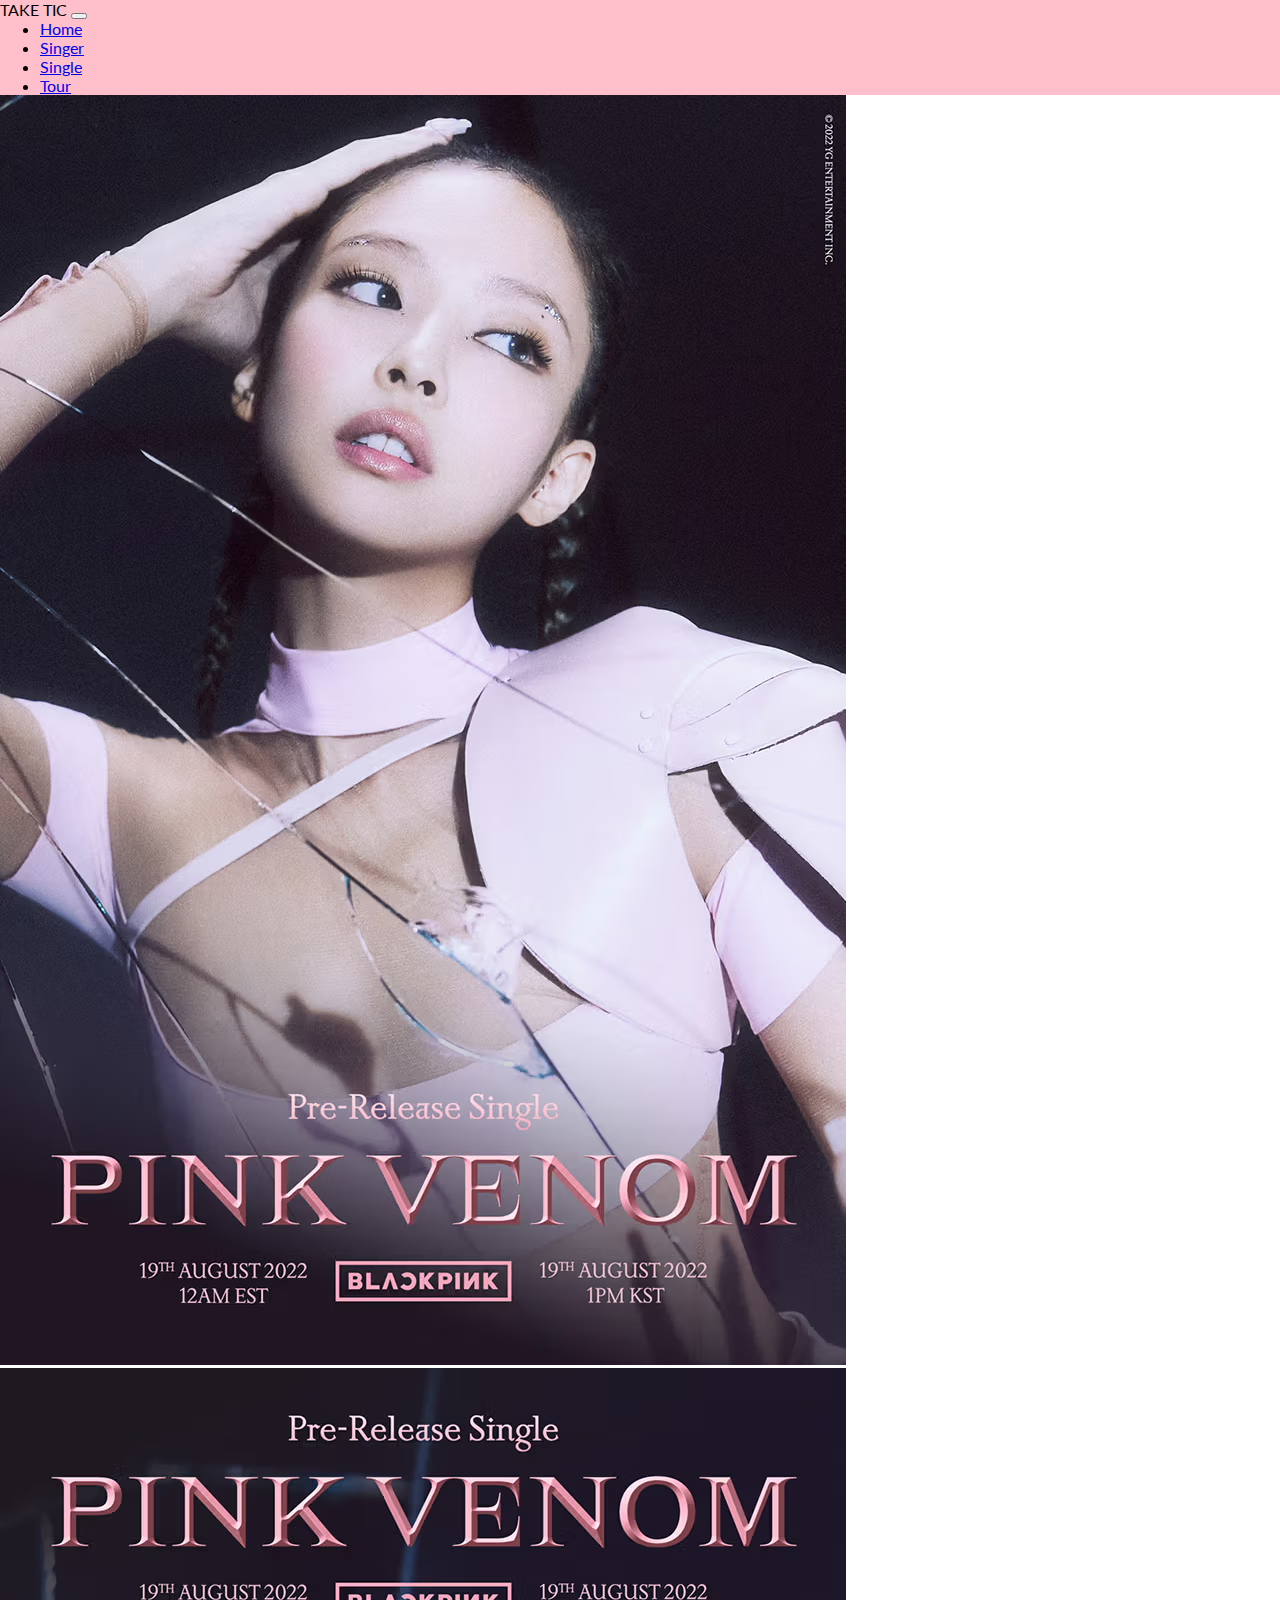
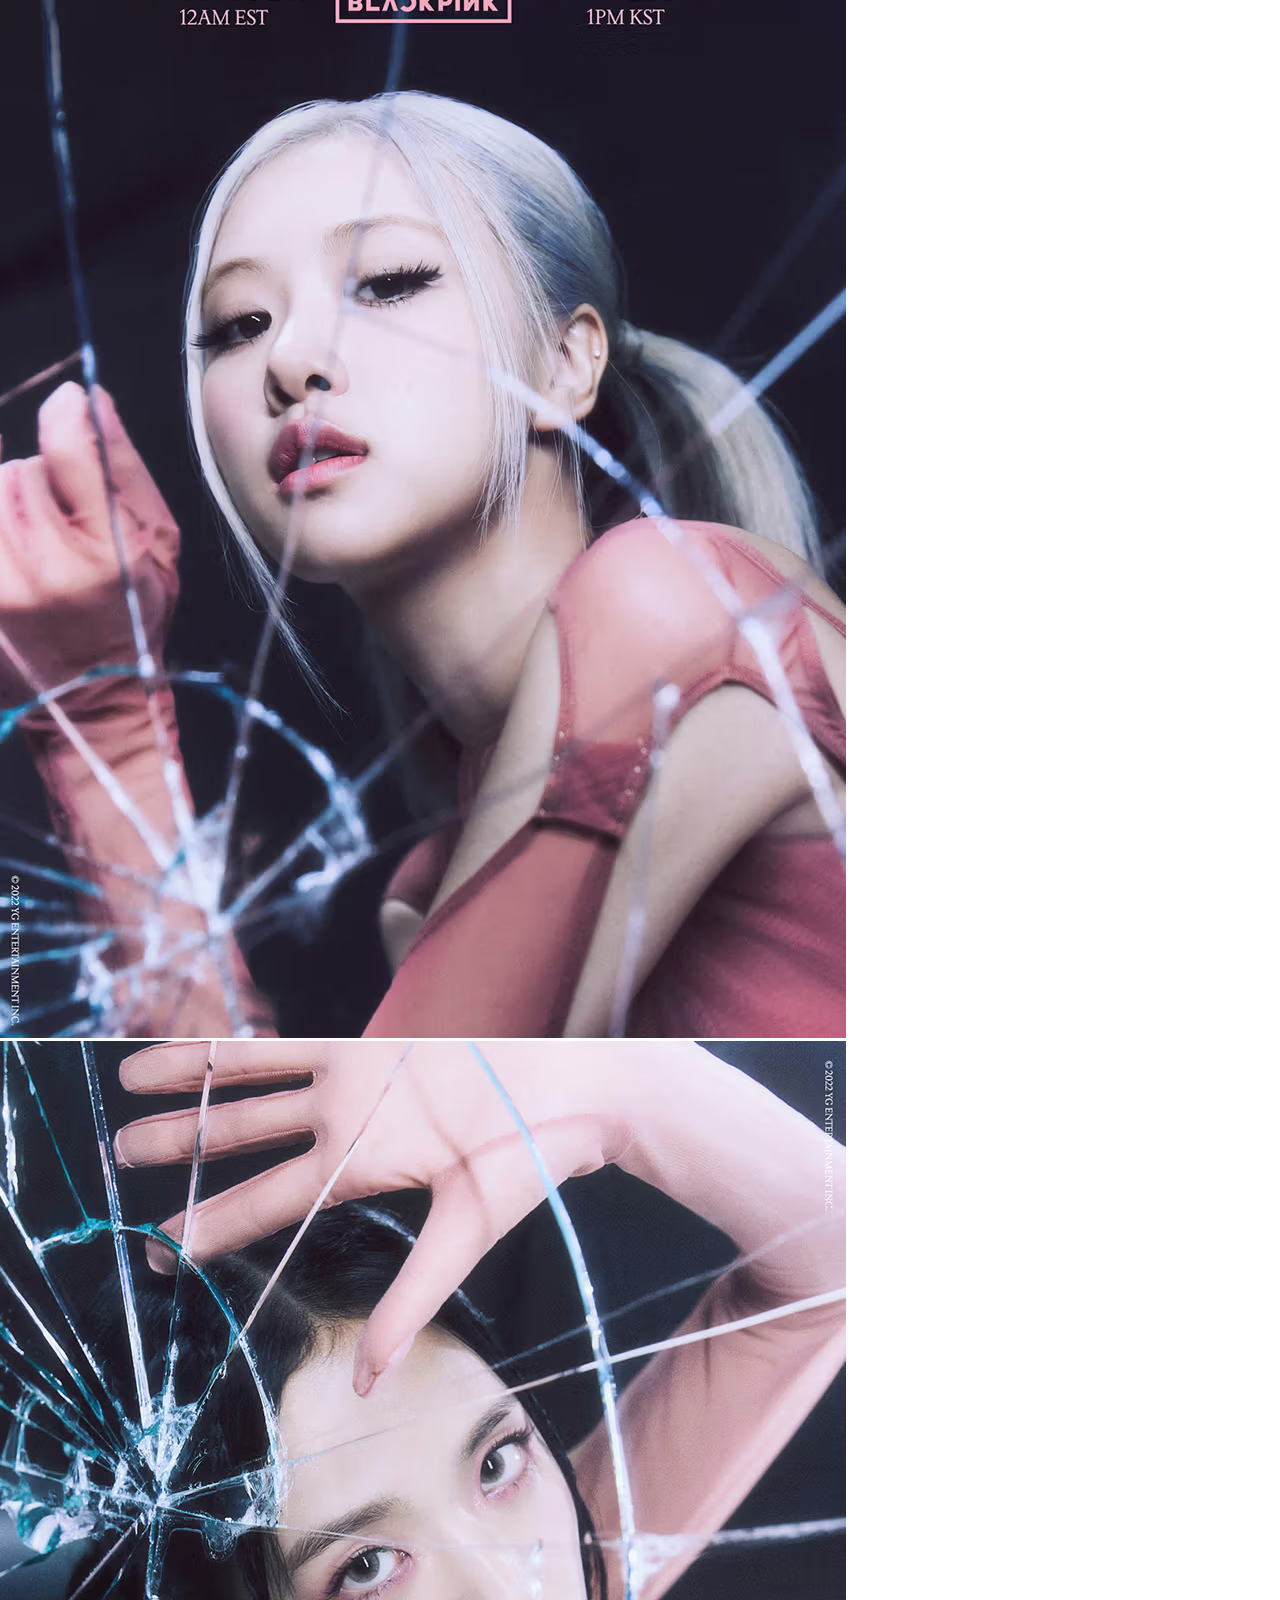
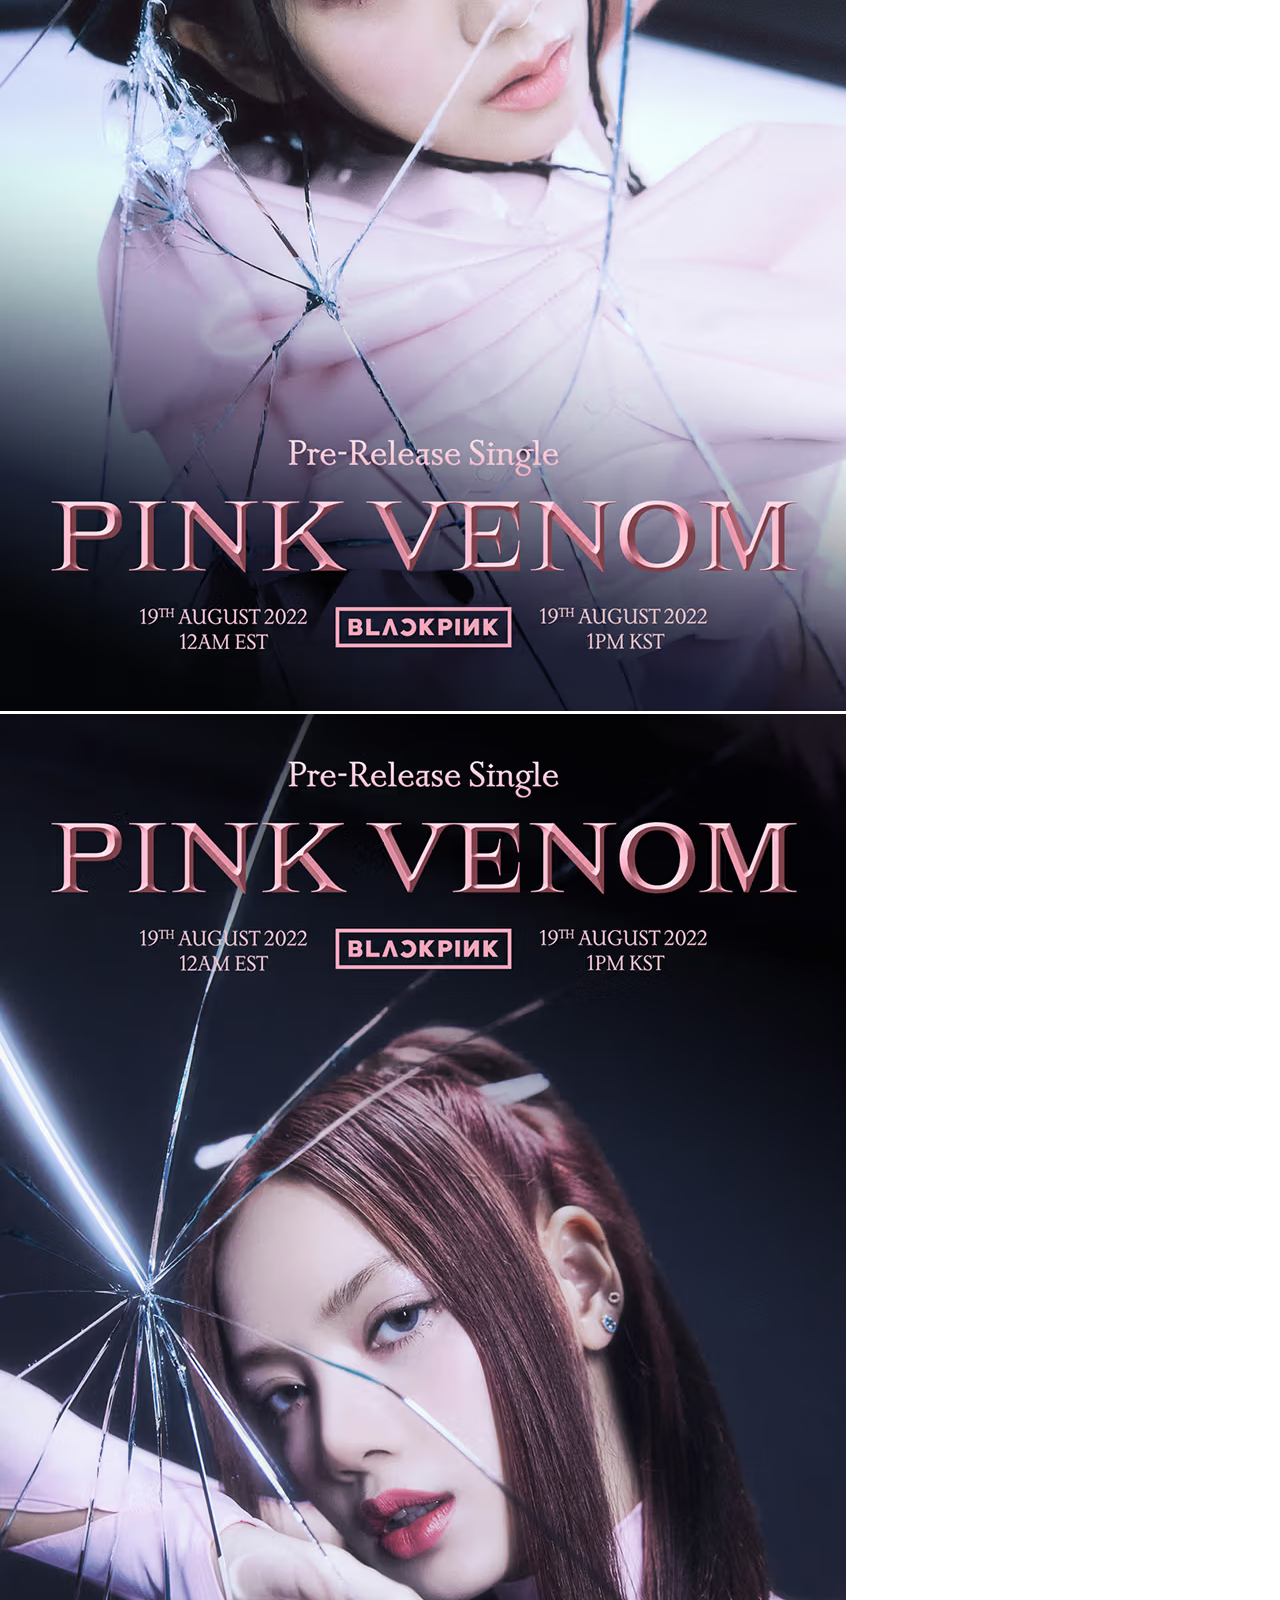
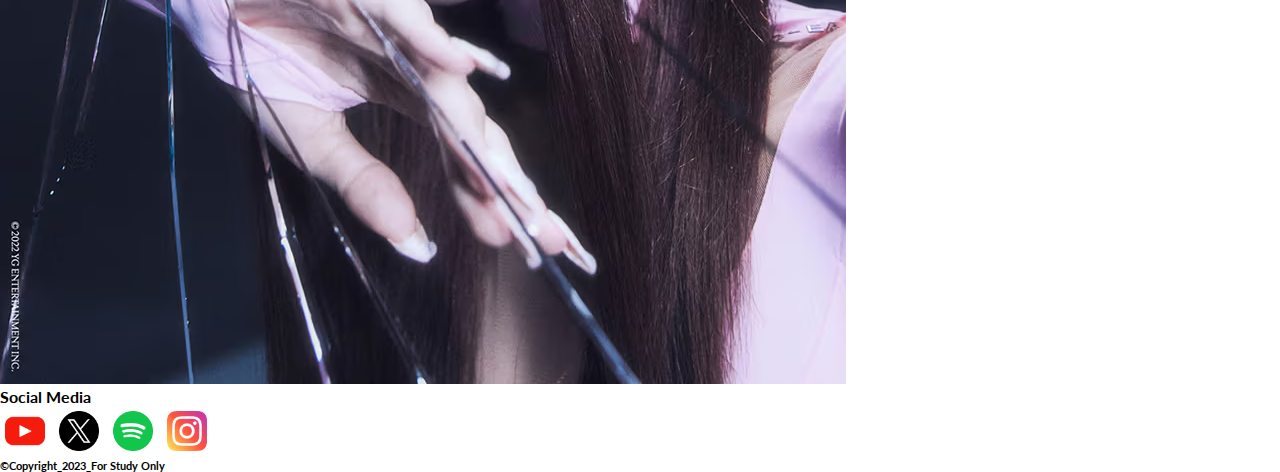
<file: index2.html>
<!-- 2272039_Nathan Raphael Pardamean Hutagalung -->
<!-- taketic.netlify.app -->
<!DOCTYPE html>
<html lang="en">
<head>
    <meta charset="UTF-8">
    <meta name="viewport" content="width=device-width, initial-scale=1.0">
    <title>TakeTic.com</title>
    <link rel="stylesheet" href="style.css">
    <link href="https://cdn.jsdelivr.net/npm/bootstrap@5.3.2/dist/css/bootstrap.min.css" rel="stylesheet" integrity="sha384-T3c6CoIi6uLrA9TneNEoa7RxnatzjcDSCmG1MXxSR1GAsXEV/Dwwykc2MPK8M2HN" crossorigin="anonymous">
    <style>
        @import url('https://fonts.googleapis.com/css2?family=Fjalla+One&display=swap');
        @import url('https://fonts.googleapis.com/css2?family=Lato&display=swap');
    </style>
</head>
<body>
    <nav class="navbar navbar-expand-lg" style="background-color: pink;"  >
        <div class="container-fluid" >
          <a class="navbar-brand">TAKE TIC</a>
          <button class="navbar-toggler" type="button" data-bs-toggle="collapse" data-bs-target="#navbarNav" aria-controls="navbarNav" aria-expanded="false" aria-label="Toggle navigation">
            <span class="navbar-toggler-icon"></span>
          </button>
          <div class="collapse navbar-collapse" id="navbarNav">
            <ul class="navbar-nav">
              <li class="nav-item">
                <a class="nav-link active" aria-current="page" href="index.html">Home</a>
              </li>
              <li class="nav-item">
                <a class="nav-link" href="index2.html">Singer</a>
              </li>
              <li class="nav-item">
                <a class="nav-link" href="index3.html">Single</a>
              </li>
              <li class="nav-item">
                <a class="nav-link" href="index4.html">Tour</a>
              </li>
            </ul>
          </div>
        </div>
    </nav>
    <main>
            <a href="https://www.instagram.com/jennierubyjane/" target="_blank"><img src="Images/jennie.avif"></a>
            <a href="https://www.instagram.com/lalalalisa_m/" target="_blank"><img src="Images/rose.avif"></a>
            <a href="https://www.instagram.com/roses_are_rosie/" target="_blank"><img src="Images/jisoo.avif"></a>
            <a href="https://www.instagram.com/sooyaaa__/" target="_blank"><img src="Images/lisa.avif"></a>
    </main>
    <footer>
        <h4>Social Media</h4>
        <a href="https://www.youtube.com/@BLACKPINK" target="_blank"><img src="Images/youtube.png"></a>
        <a href="https://twitter.com/BLACKPINK" target="_blank"><img src="Images/twitter.png"></a>
        <a href="https://open.spotify.com/artist/41MozSoPIsD1dJM0CLPjZF?si=XTYMMH9RTZGLT3ziuyFAVA" target="_blank"><img src="Images/spotify.png"></a>
        <a href="https://www.instagram.com/blackpinkofficial/" target="_blank"><img src="Images/instagram.png"></a>
        <h6>&copy;Copyright_2023_For Study Only</h6>
    </footer>
    <script src="https://cdn.jsdelivr.net/npm/bootstrap@5.3.2/dist/js/bootstrap.bundle.min.js" integrity="sha384-C6RzsynM9kWDrMNeT87bh95OGNyZPhcTNXj1NW7RuBCsyN/o0jlpcV8Qyq46cDfL" crossorigin="anonymous"></script>
</body>
</html>
</file>
<file: style.css>
/* 2272039_Nathan Raphael Pardamean Hutagalung */

* {
    box-sizing: border-box;
    font-family: 'Lato', sans-serif;
    margin: 0;
}

header h1 {
    font-weight: bold;
    font-family: 'Fjalla One', sans-serif;
}

.singer img{ 
    width: 100px;
}

footer img{
    padding: 5px;
    width: 50px;
}
</file>
